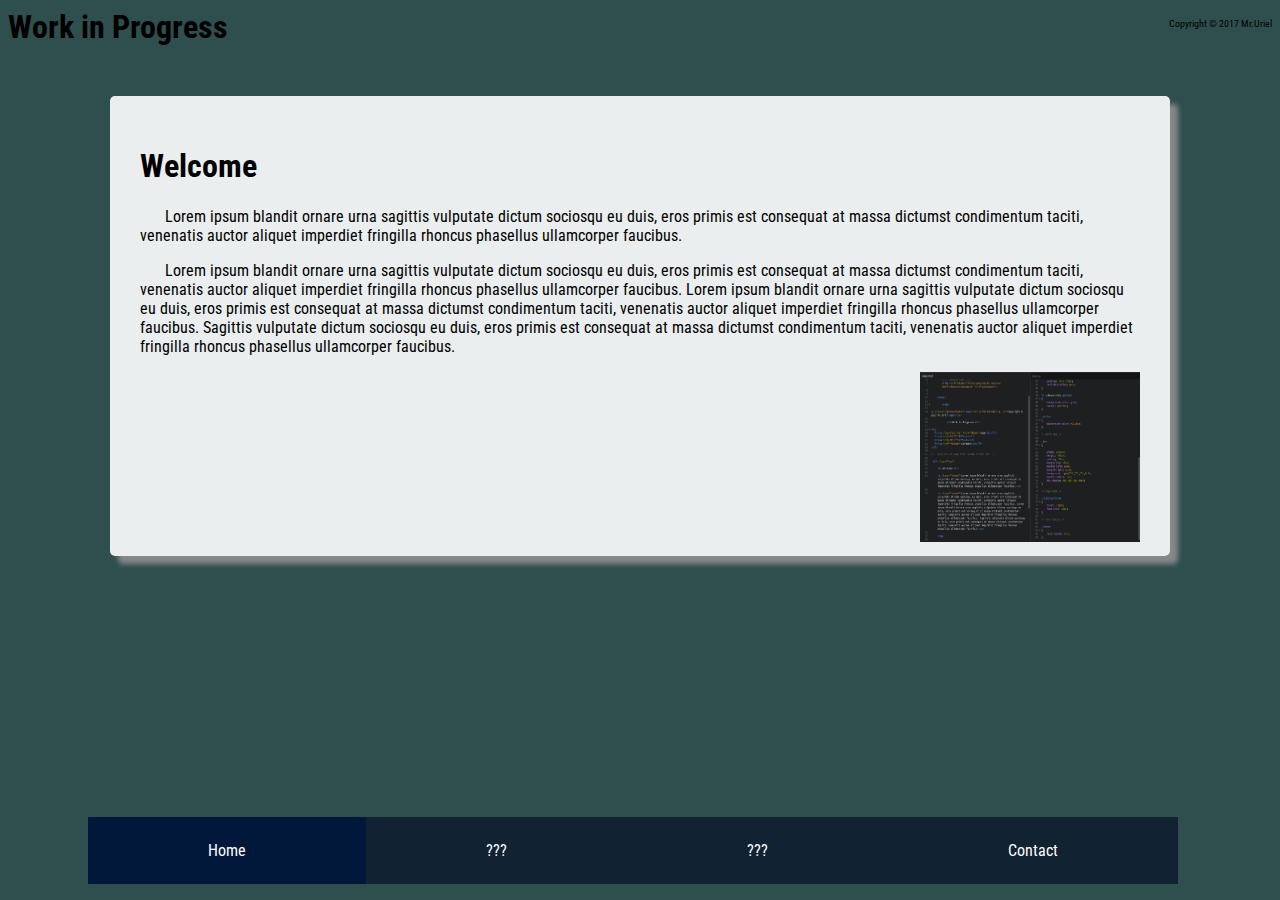
<file: index.html>
<html>

    <head>
        <title>V2 Science</title>
        <link rel="stylesheet" type="text/css" href="style.css">
        <!-- "Google Font" -->
        <link href="https://fonts.googleapis.com/css?family=Roboto+Condensed" rel="stylesheet">

    
    </head>

        <body>
            
<p class="righttopfooter"><span title="Christopher A. ;)">Copyright © 2017 Mr.Uriel</span></p>

            <h1>Work in Progress</h1>        
            
<ul>
  <li><a class="active" href="#home">Home</a></li>
  <li><a href="#???">???</a></li>
  <li><a href="#???">???</a></li>
  <li><a href="#contact">Contact</a></li>
</ul>
 
<!-- Keep all of your text inside of the box -->                     
            
 <div class="box">
            
     <h1>Welcome</h1>
     
     <p class="indent">Lorem ipsum blandit ornare urna sagittis vulputate dictum sociosqu eu duis, eros primis est consequat at massa dictumst condimentum taciti, venenatis auctor aliquet imperdiet fringilla rhoncus phasellus ullamcorper faucibus.</p>

     <p class="indent">Lorem ipsum blandit ornare urna sagittis vulputate dictum sociosqu eu duis, eros primis est consequat at massa dictumst condimentum taciti, venenatis auctor aliquet imperdiet fringilla rhoncus phasellus ullamcorper faucibus. Lorem ipsum blandit ornare urna sagittis vulputate dictum sociosqu eu duis, eros primis est consequat at massa dictumst condimentum taciti, venenatis auctor aliquet imperdiet fringilla rhoncus phasellus ullamcorper faucibus. Sagittis vulputate dictum sociosqu eu duis, eros primis est consequat at massa dictumst condimentum taciti, venenatis auctor aliquet imperdiet fringilla rhoncus phasellus ullamcorper faucibus.</p>
     
     <!-- Picture. (to change size go to "img" in css) -->
     
     <span title="People love hovering over things, huh..."><img src="images/Sample.png"></span>
     
            </div>
    
    
    
    
    
    
    
    
        </body>
    
</html>
</file>
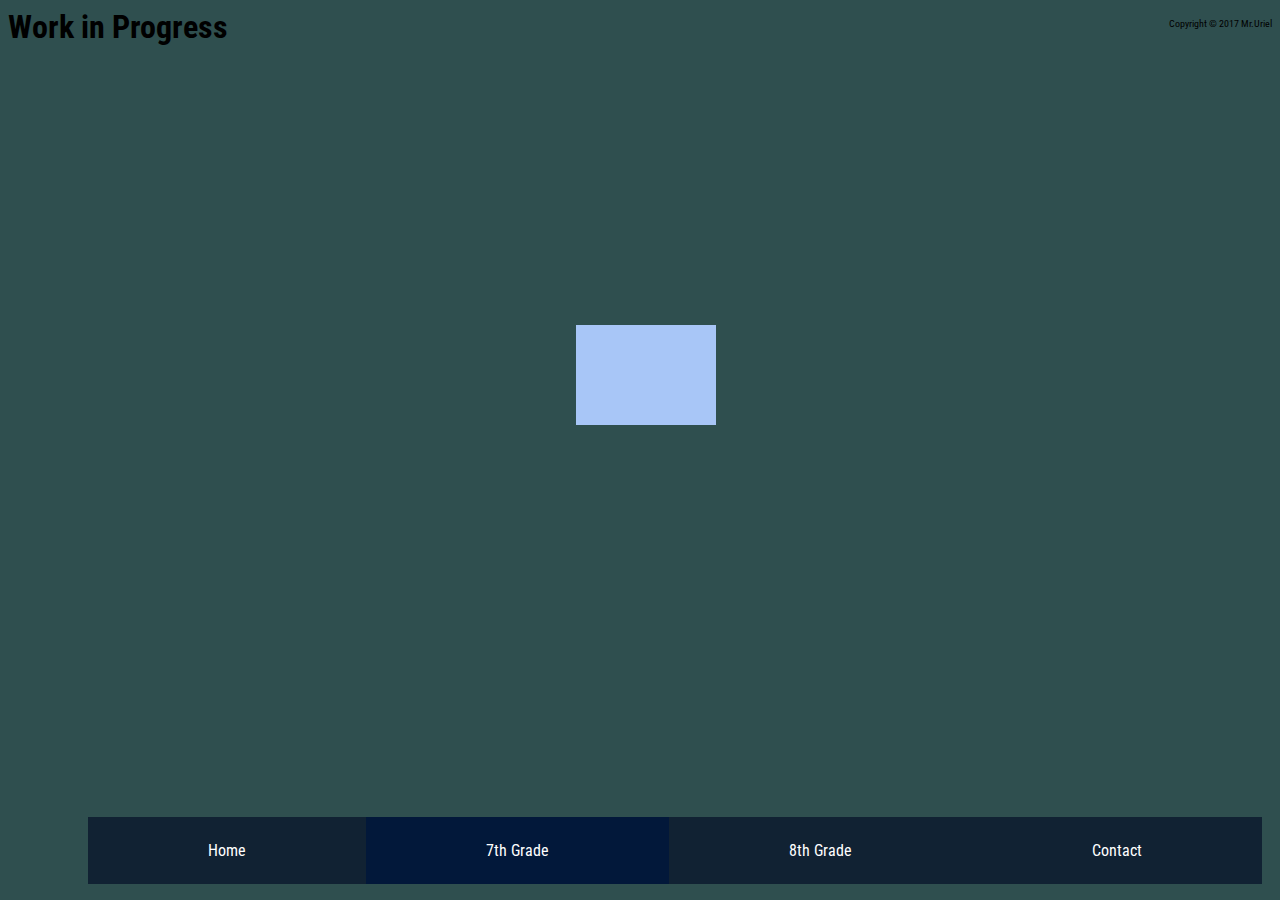
<file: 7th.html>
<html>

    <head>
        <title>V2 Science</title>
        <link rel="stylesheet" type="text/css" href="style.css">
        <!-- "Google Font" -->
        <link href="https://fonts.googleapis.com/css?family=Roboto+Condensed" rel="stylesheet">

    
    </head>

        <body>
            
<p class="righttopfooter"><span title="Christopher A. ;)">Copyright © 2017 Mr.Uriel</span></p>

            <h1>Work in Progress</h1>        
            
<ul>
  <li><a href="index.html">Home</a></li>
  <li><a class="active" href="#7th">7th Grade</a></li>
  <li><a href="8th.html">8th Grade</a></li>
  <li><a href="#contact">Contact</a></li>
</ul>
 
                     
    <div style="display:none;" id="myDiv" class="animate-bottom">
        
        <!-- Keep all of your text inside of the box -->
        
 <div class="box">
            
     <h1>7th Grade</h1>
     
     <p class="indent">Lorem ipsum blandit ornare urna sagittis vulputate dictum sociosqu eu duis, eros primis est consequat at massa dictumst condimentum taciti, venenatis auctor aliquet imperdiet fringilla rhoncus phasellus ullamcorper faucibus.</p>

     <p class="indent">Lorem ipsum blandit ornare urna sagittis vulputate dictum sociosqu eu duis, eros primis est consequat at massa dictumst condimentum taciti, venenatis auctor aliquet imperdiet fringilla rhoncus phasellus ullamcorper faucibus. Lorem ipsum blandit ornare urna sagittis vulputate dictum sociosqu eu duis, eros primis est consequat at massa dictumst condimentum taciti, venenatis auctor aliquet imperdiet fringilla rhoncus phasellus ullamcorper faucibus. Sagittis vulputate dictum sociosqu eu duis, eros primis est consequat at massa dictumst condimentum taciti, venenatis auctor aliquet imperdiet fringilla rhoncus phasellus ullamcorper faucibus.</p>
     
            </div>
            </div>
   <body onload="myFunction()">

<div id="spinner"></div>
            
    <script>
var myVar;

function myFunction() {
    myVar = setTimeout(showPage, 1000);
}

function showPage() {
  document.getElementById("spinner").style.display = "none";
  document.getElementById("myDiv").style.display = "block";
}
</script>
    
        </body>
    
</html>
</file>
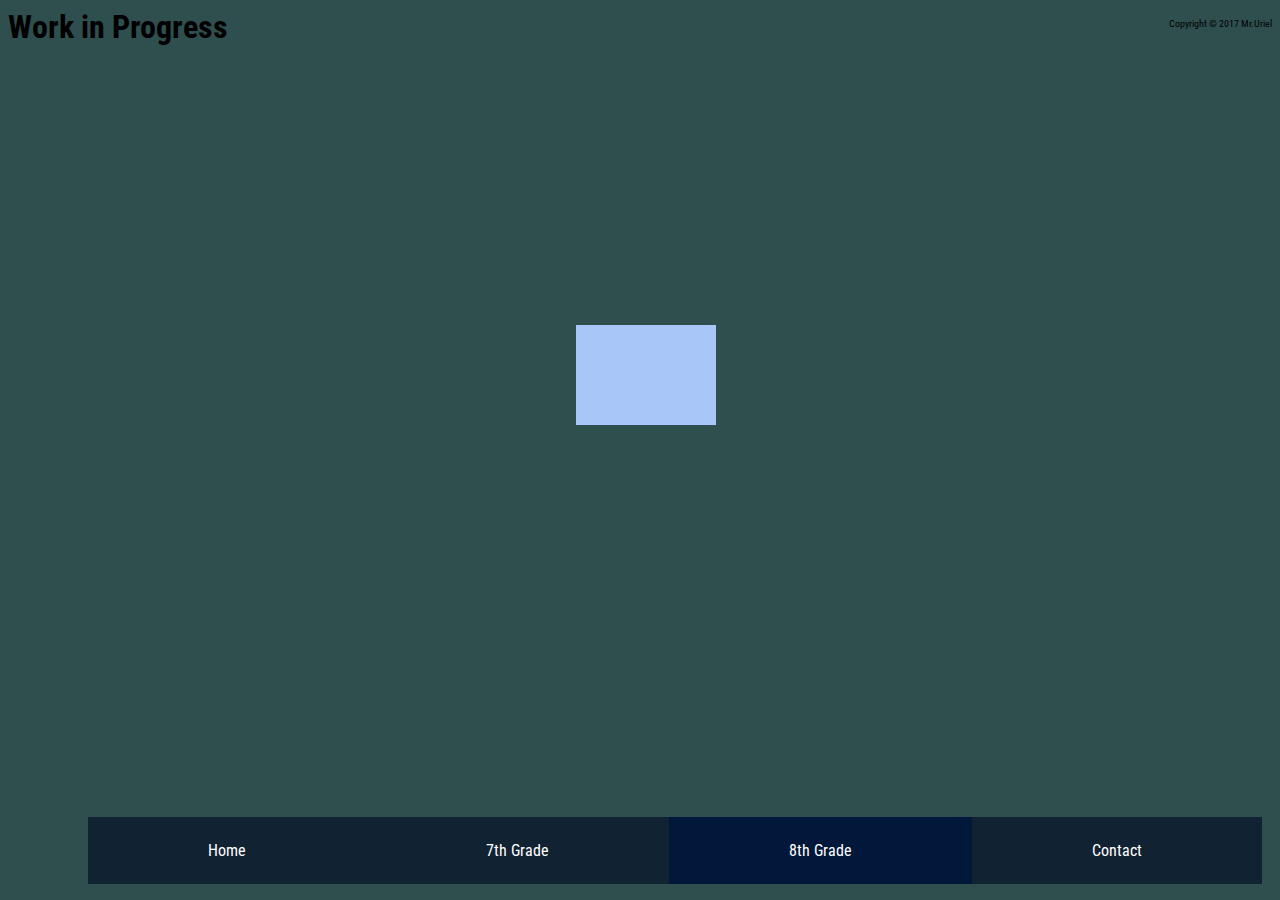
<file: 8th.html>
<html>

    <head>
        <title>V2 Science</title>
        <link rel="stylesheet" type="text/css" href="style.css">
        <!-- "Google Font" -->
        <link href="https://fonts.googleapis.com/css?family=Roboto+Condensed" rel="stylesheet">

    
    </head>

        <body>
            
<p class="righttopfooter"><span title="Christopher A. ;)">Copyright © 2017 Mr.Uriel</span></p>

            <h1>Work in Progress</h1>        
            
<ul>
  <li><a href="index.html">Home</a></li>
  <li><a href="7th.html">7th Grade</a></li>
  <li><a class="active" href="#8th">8th Grade</a></li>
  <li><a href="#contact">Contact</a></li>
</ul>
 
                     
    <div style="display:none;" id="myDiv" class="animate-bottom">
        
        <!-- Keep all of your text inside of the box -->
        
 <div class="box">
            
     <h1>8th Grade</h1>
     
     <p class="indent">Lorem ipsum blandit ornare urna sagittis vulputate dictum sociosqu eu duis, eros primis est consequat at massa dictumst condimentum taciti, venenatis auctor aliquet imperdiet fringilla rhoncus phasellus ullamcorper faucibus.</p>

     <p class="indent">Lorem ipsum blandit ornare urna sagittis vulputate dictum sociosqu eu duis, eros primis est consequat at massa dictumst condimentum taciti, venenatis auctor aliquet imperdiet fringilla rhoncus phasellus ullamcorper faucibus. Lorem ipsum blandit ornare urna sagittis vulputate dictum sociosqu eu duis, eros primis est consequat at massa dictumst condimentum taciti, venenatis auctor aliquet imperdiet fringilla rhoncus phasellus ullamcorper faucibus. Sagittis vulputate dictum sociosqu eu duis, eros primis est consequat at massa dictumst condimentum taciti, venenatis auctor aliquet imperdiet fringilla rhoncus phasellus ullamcorper faucibus.</p>
     
            </div>
            </div>
   <body onload="myFunction()">

<div id="spinner"></div>
            
    <script>
var myVar;

function myFunction() {
    myVar = setTimeout(showPage, 1000);
}

function showPage() {
  document.getElementById("spinner").style.display = "none";
  document.getElementById("myDiv").style.display = "block";
}
</script>
    
        </body>
    
</html>
</file>
<file: style.css>
html
{
    background-color: darkslategray;
    
    
}

body
{
    /* If offline use sans-serif font */
    font-family: 'Roboto Condensed', sans-serif;
    
    
}

/* Nav Bar */

ul 
{
    list-style-type: none;
    left: 6.9%;
    text-align: center;
    padding: 0%;
    overflow: hidden;
    background-color: #123;
    position: fixed;
    bottom: 0%;
    
}

li 
{
    float: left;
}

li a 
{
    display: block;
    color: white;
    text-align: center;
    padding: 24px 120px;
    text-decoration: none;
}

li a:hover:not(.active) 
{
    background-color: gray;
    cursor: pointer;
}

.active 
{
    background-color: #02183a;
}

/* White Box */

.box
{
    
    width: 1000px; 
    height: 400px; 
    padding: 30px;
    margin-top: 50px;
    margin-left: auto; 
    margin-right: auto;   
    background: rgba(255,255,255,0.9);
    border-radius: 5px;
    box-shadow: 8px 8px 5px #888;
}

/* Copyright */

.righttopfooter
{
    float: right;
    font-size: 10px;
}

/* Text Values/Styles */

.indent
{
    text-indent: 25px;
}

/* img properties */

img
{
    float: right;
    width: 220px; 
    height: 170px;
}

@media only screen and (max-width: 79em) {
    
 ul
    {
        
      left: 20%;  
        
    }
    
li a
    {
    
        padding: 15px 60px;
        
    }
    
}

#spinner {
  width: 140px;
  height: 100px;
  position: absolute;
  left: 45%;
  top: 25%;
  background-color: #a8c6f7;

  margin: 100px auto;
  -webkit-animation: sk-rotateplane 1.2s infinite ease-in-out;
  animation: sk-rotateplane 1.2s infinite ease-in-out;
}

@-webkit-keyframes sk-rotateplane {
  0% { -webkit-transform: perspective(120px) }
  50% { -webkit-transform: perspective(120px) rotateY(180deg) }
  100% { -webkit-transform: perspective(120px) rotateY(180deg)  rotateX(180deg) }
}

@keyframes sk-rotateplane {
  0% { 
    transform: perspective(120px) rotateX(0deg) rotateY(0deg);
    -webkit-transform: perspective(120px) rotateX(0deg) rotateY(0deg) 
  } 50% { 
    transform: perspective(120px) rotateX(-180.1deg) rotateY(0deg);
    -webkit-transform: perspective(120px) rotateX(-180.1deg) rotateY(0deg) 
  } 100% { 
    transform: perspective(120px) rotateX(-180deg) rotateY(-179.9deg);
    -webkit-transform: perspective(120px) rotateX(-180deg) rotateY(-179.9deg);
  }
}
</file>
